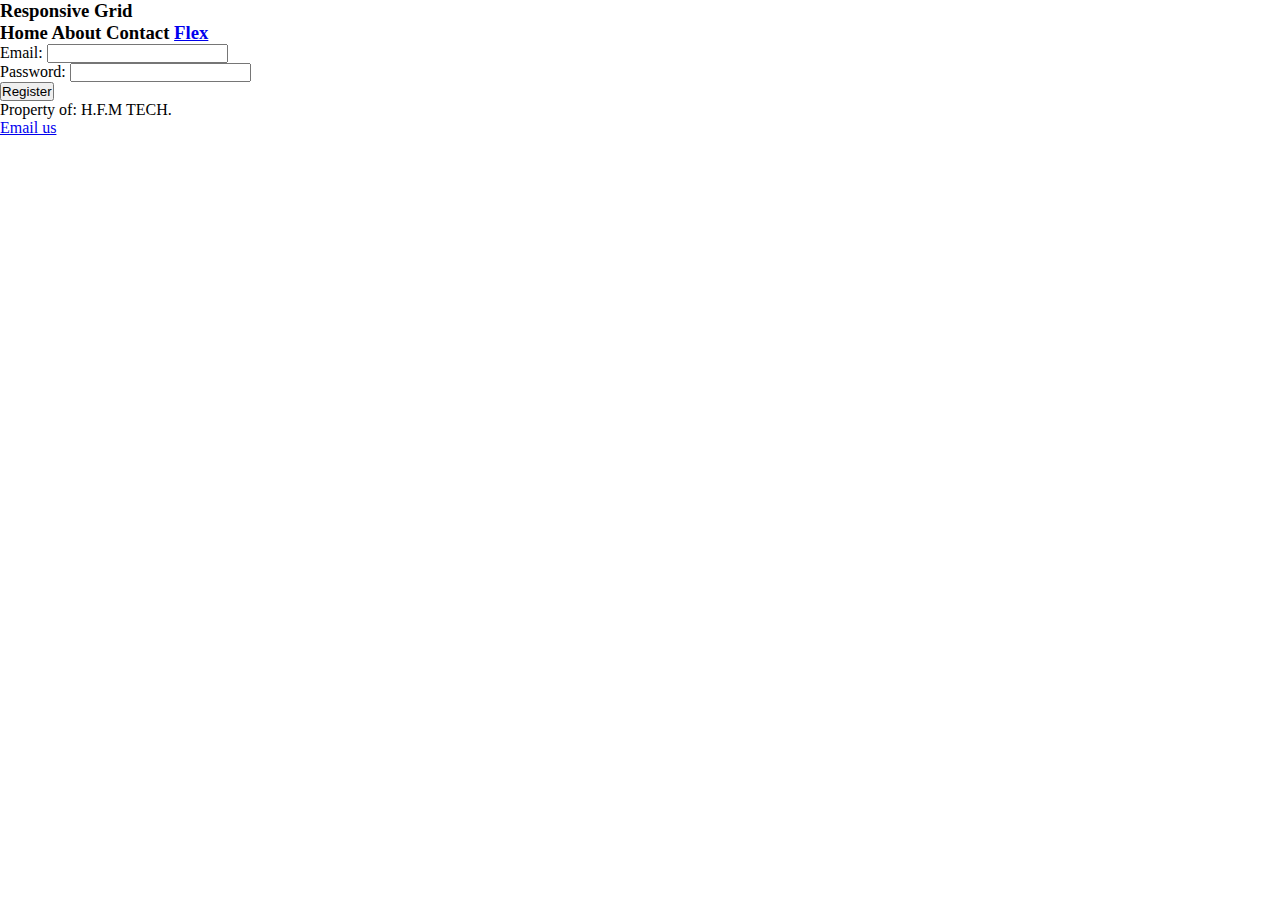
<file: grid.html>
<!DOCTYPE html>
<html lang="en">
<head>
    <meta charset="UTF-8">
    <meta name="viewport" content="width=device-width, initial-scale=1.0">
    <title>Document</title>
    <link rel="stylesheet" href="grid.css">
</head>
<body>

  <div class="parent-container">

            <header class="header-container">

            <h3 class="logo">
             Responsive Grid
            <h3>

             <ul class="nav">
                <a>Home</a>
                <a>About</a>
                <a>Contact</a>
                <a href="flex.html">Flex</a>
              </ul>
              </div>
            
            </header>
          
        <div class="register-parent-container">

         <main class="main-container">
           <form class="register-form">
            <label for="Email" class="label">Email:</label>
            <input type="text" id="Email" class="input" name="Email"/> <br>
            <label for="Password" class="label">Password:</label>
            <input type="password" id="Password" class="input" name="Password"/> <br>
            <button class="submit-button">Register</button>
          </form>
        </main>

    </div>


    <div class="closing-parent-container">
        <footer class="footer">
       <p>Property of: H.F.M TECH.</p>
       <a href="mailto:tochinwachi23@gmail.com" class="Email">Email us</a>
       </footer>

    </div>

    
</body>
</html>
</file>
<file: grid.css>
*{
    margin: 0;
    padding: 0;
    box-sizing: border-box;
}

.grid-parent {
  display: grid;
  grid-template-columns: 1fr 1fr;
  background-color: orange;
  justify-items: center;
  align-items: center;
  height: 20rem;
}

.grid-child {
  border: 2px solid;
  width: 10rem;
  height: 6rem;
  padding: 2rem 0 0 4rem;
}


@media (max-width: 350px){
    .grid-parent {
        background-color: purple;
    }

    .grid-child {
        width: 7rem;
        height: 5rem;
        padding: 1.6rem 0 0 2.2rem;
    }

}

@media (max-width: 240px){
    .grid-parent {
        grid-template-columns: 1fr;
        background-color: red;
    }

    .grid-child {
        width: 5rem;
        height: 3rem;
        padding: 1rem 0 0 1.3rem;
    }

}
</file>
